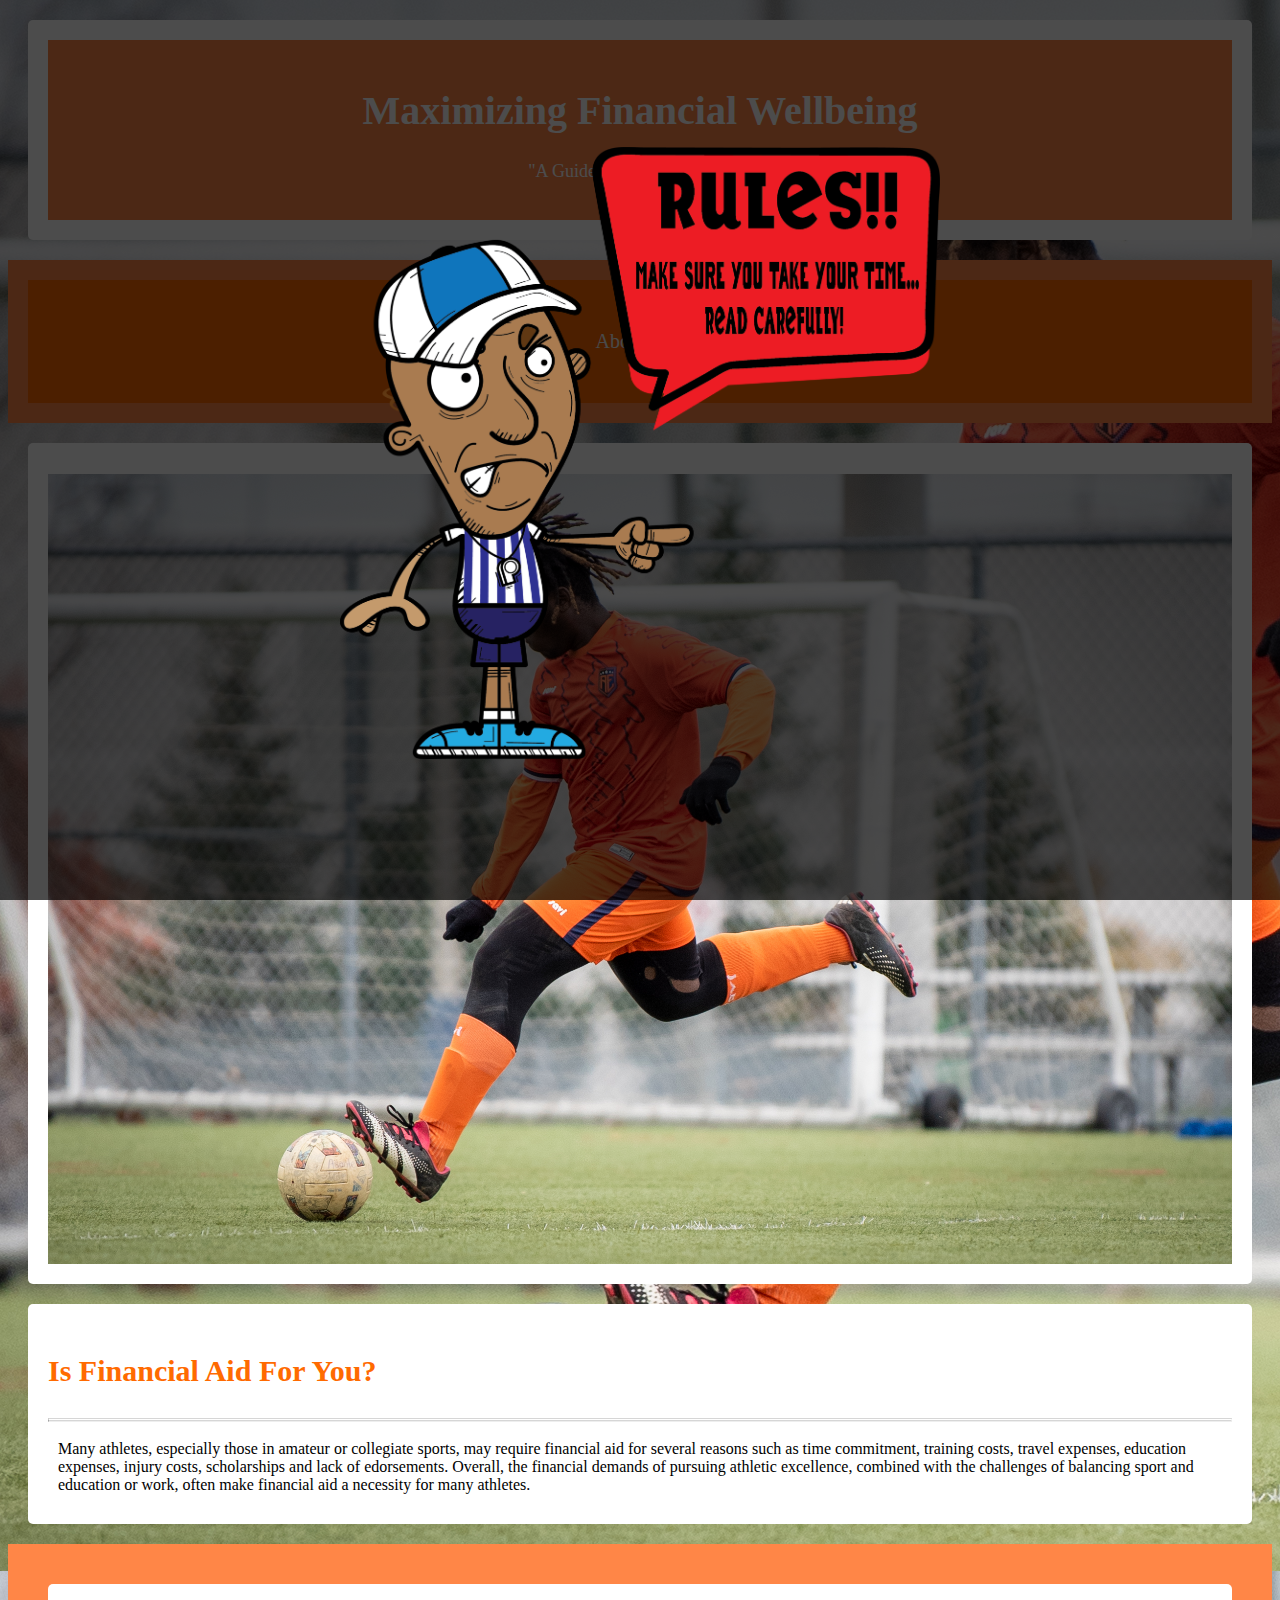
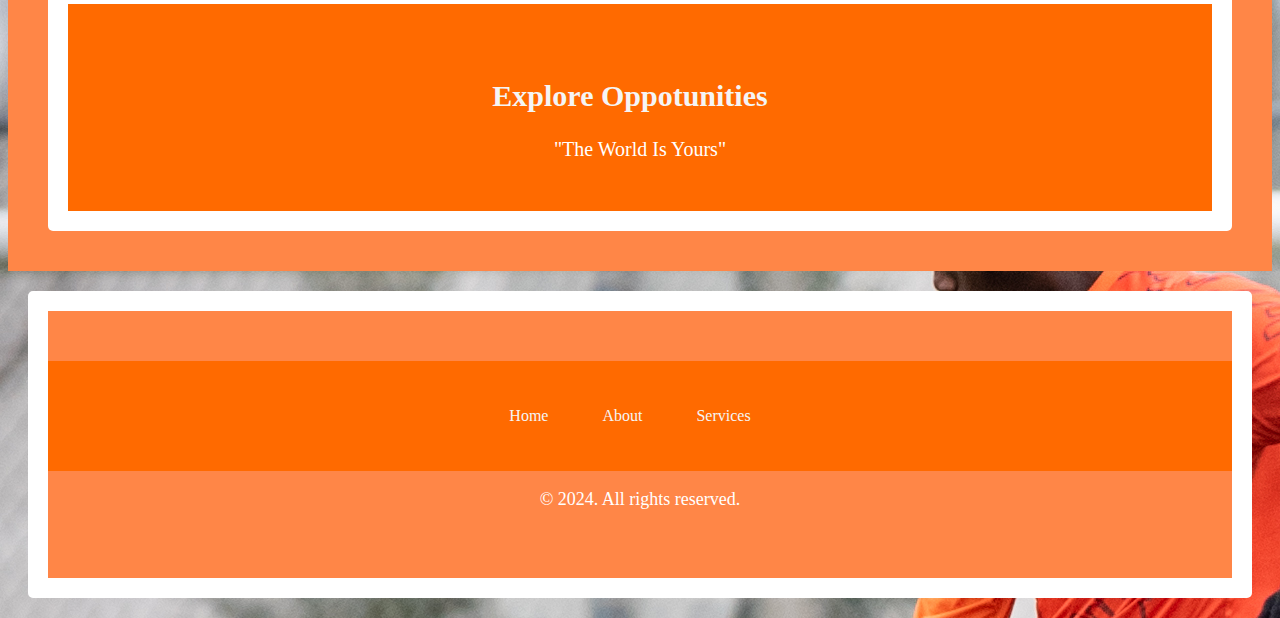
<file: index.html>
<html lang="en">
 <head>
     <meta charset="UTF-8">
     <meta name="viewport" content="width=device-width, initial-scale=1.0">
     <title>My Homepage</title>
      <link rel="stylesheet" href="style.css">
 </head>
 <body>
   <section>
     <header>
         <h1>Maximizing Financial Wellbeing</h1>
       <p>"A Guide for Student Athletes"</p>
     </header>
     </section>

   <div id="popupContainer">
     <div id="popupImage">
       <img src="Untitled-6.png" alt="Popup Image">
     </div>
   </div>

   <script>
     // Get references to the popup elements
   const popupContainer = document.getElementById('popupContainer');

   // Function to show the popup
   function showPopup() {
     popupContainer.style.display = 'block';
   }

   // Function to hide the popup
   function hidePopup() {
     popupContainer.style.display = 'none';
   }

   // Show the popup when the page is loaded
   window.onload = function() {
     showPopup();

     // Hide the popup after 10 seconds
     setTimeout(hidePopup, 10000); // 10000 milliseconds = 10 seconds
   };
   </script>

    <header>
    <nav>
        <ul>
            <li><a href="index.html">Home</a></li>
            <li><a href="about.html">About</a></li>
            <li><a href="services.html">Services</a></li>
        </ul>
    </nav>
   </header>

   <section>
      <img src="CV2_5378.jpg" alt="Athlete" width="800" height="500">
   </section>
  <section>
    <h3>Is Financial Aid For You?</h3>
     <hr class="class-2" />
      <div class="content">
        Many athletes, especially those in amateur or collegiate sports, may require financial aid for several reasons such as time commitment, training costs, travel expenses, education expenses, injury costs, scholarships and lack of edorsements. Overall, the financial demands of pursuing athletic excellence, combined with the challenges of balancing sport and education or work, often make financial aid a necessity for many athletes.
   </div>
   </section>
   <header>
      <section>
         <nav>

        <ul>
          <h2><li><a href="about.html">Explore Oppotunities</a></li></h2> 
          "The World Is Yours"
        </ul> 
         </nav>
      </section>
   </header>
   <section>
       <footer>
           <nav>
             <ul>
                 <li><a href="index.html">Home</a></li>
                 <li><a href="about.html">About</a></li>
               <li><a href="services.html">Services</a></li>
             </ul>
           </nav>
           <p>&copy; 2024. All rights reserved.</p>
       </footer>
       </section>
 </body>
 </html>
</file>
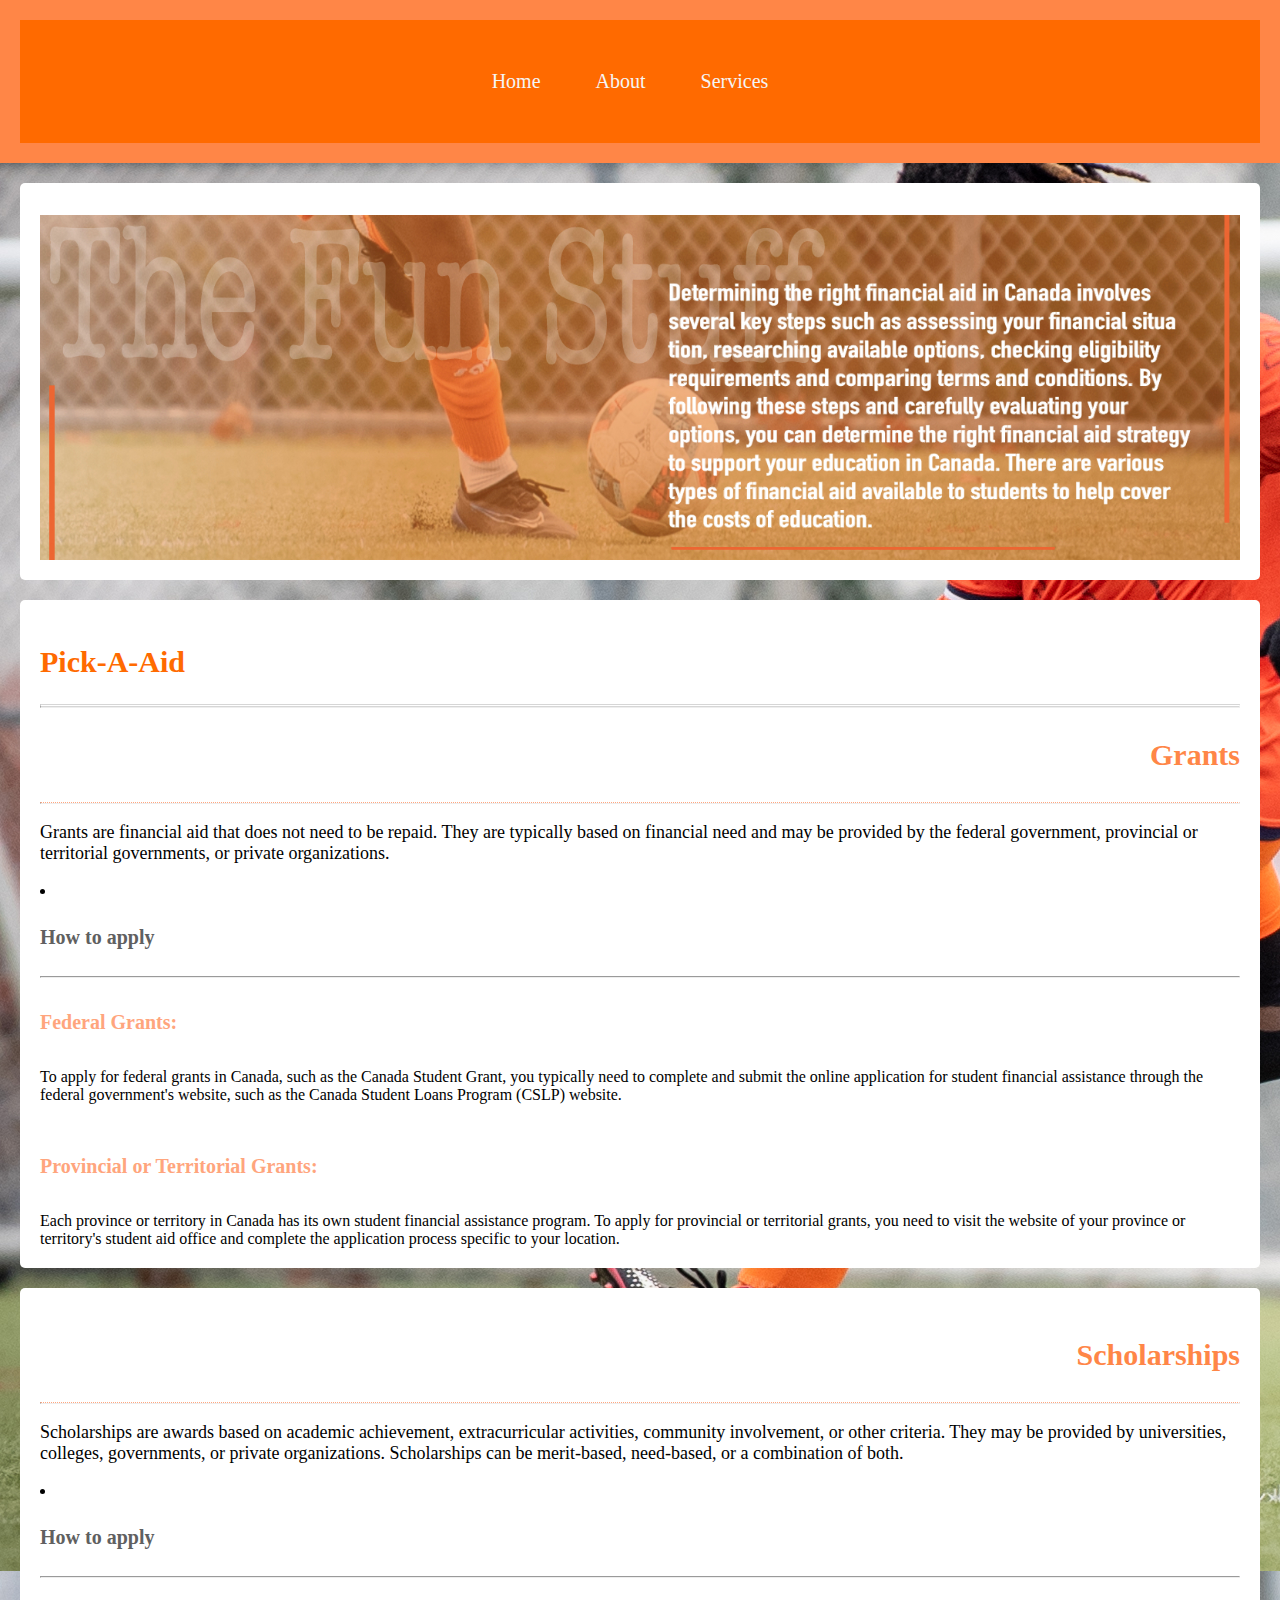
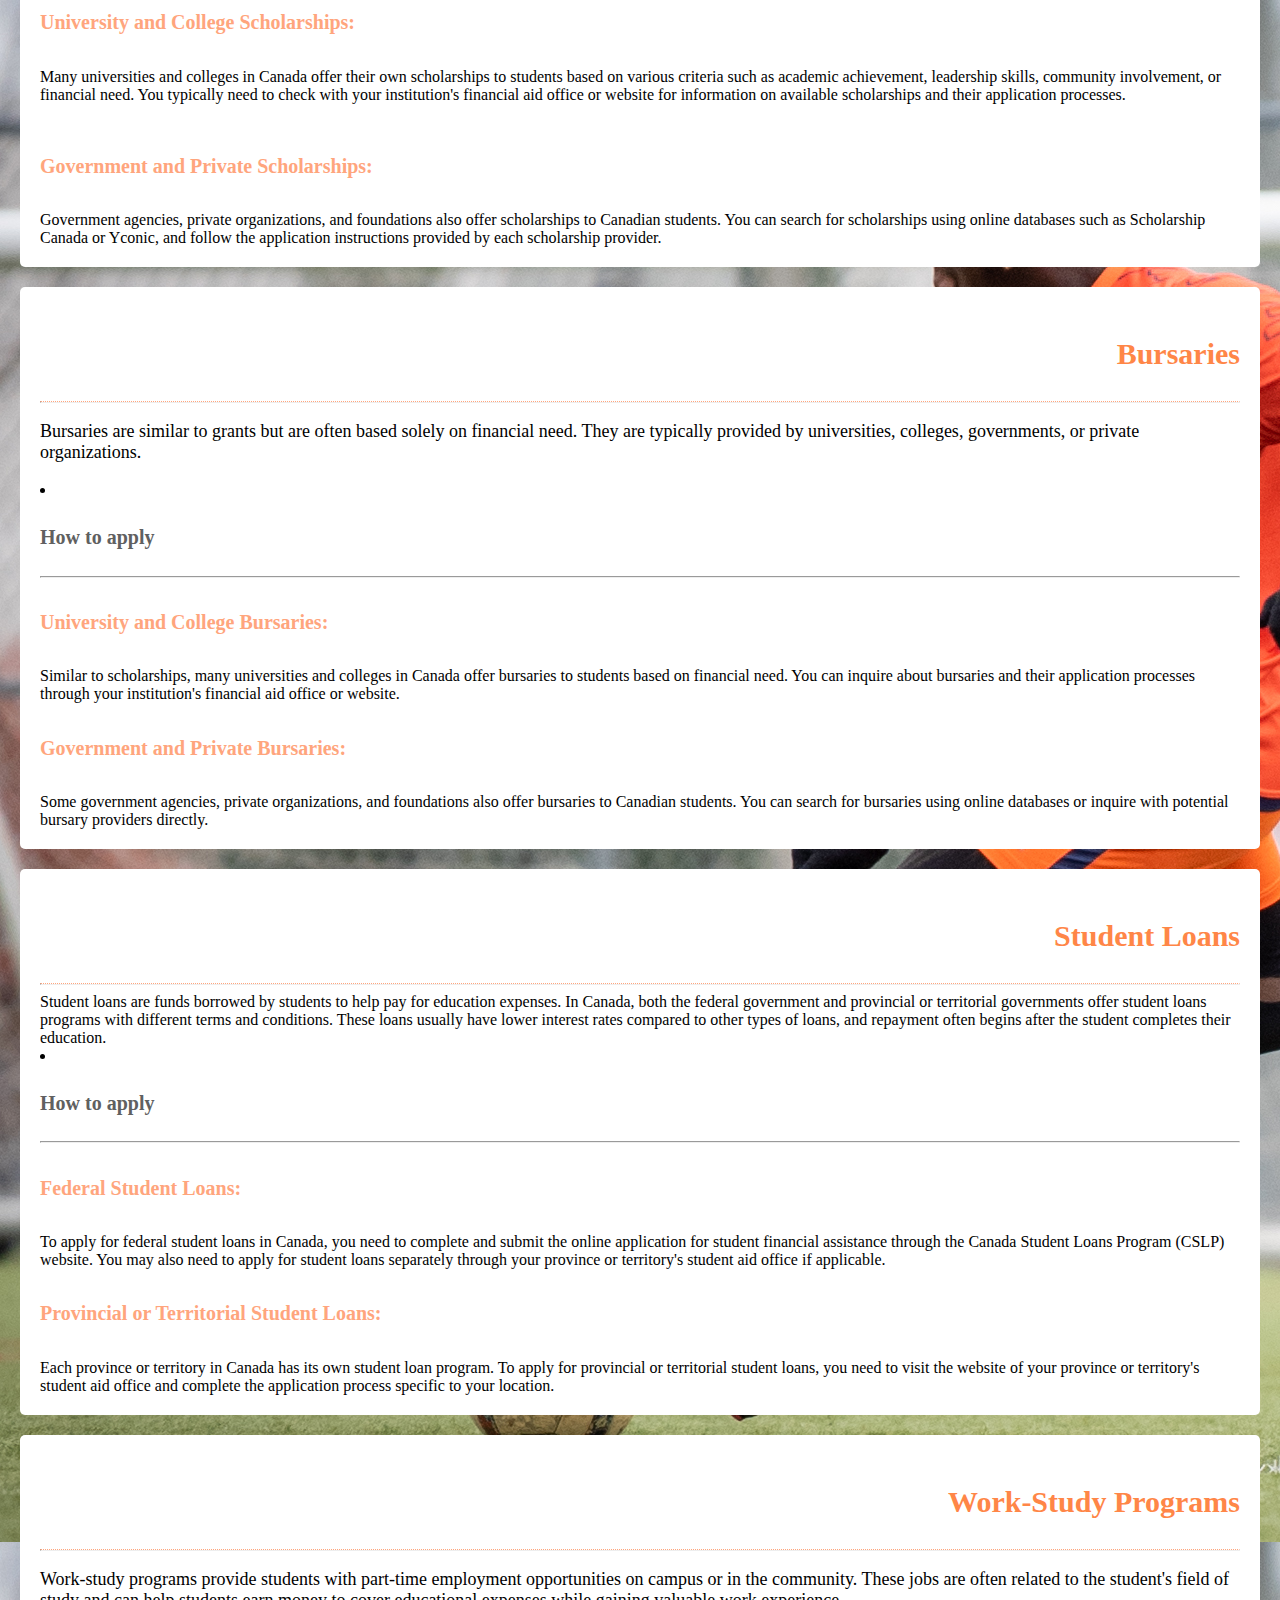
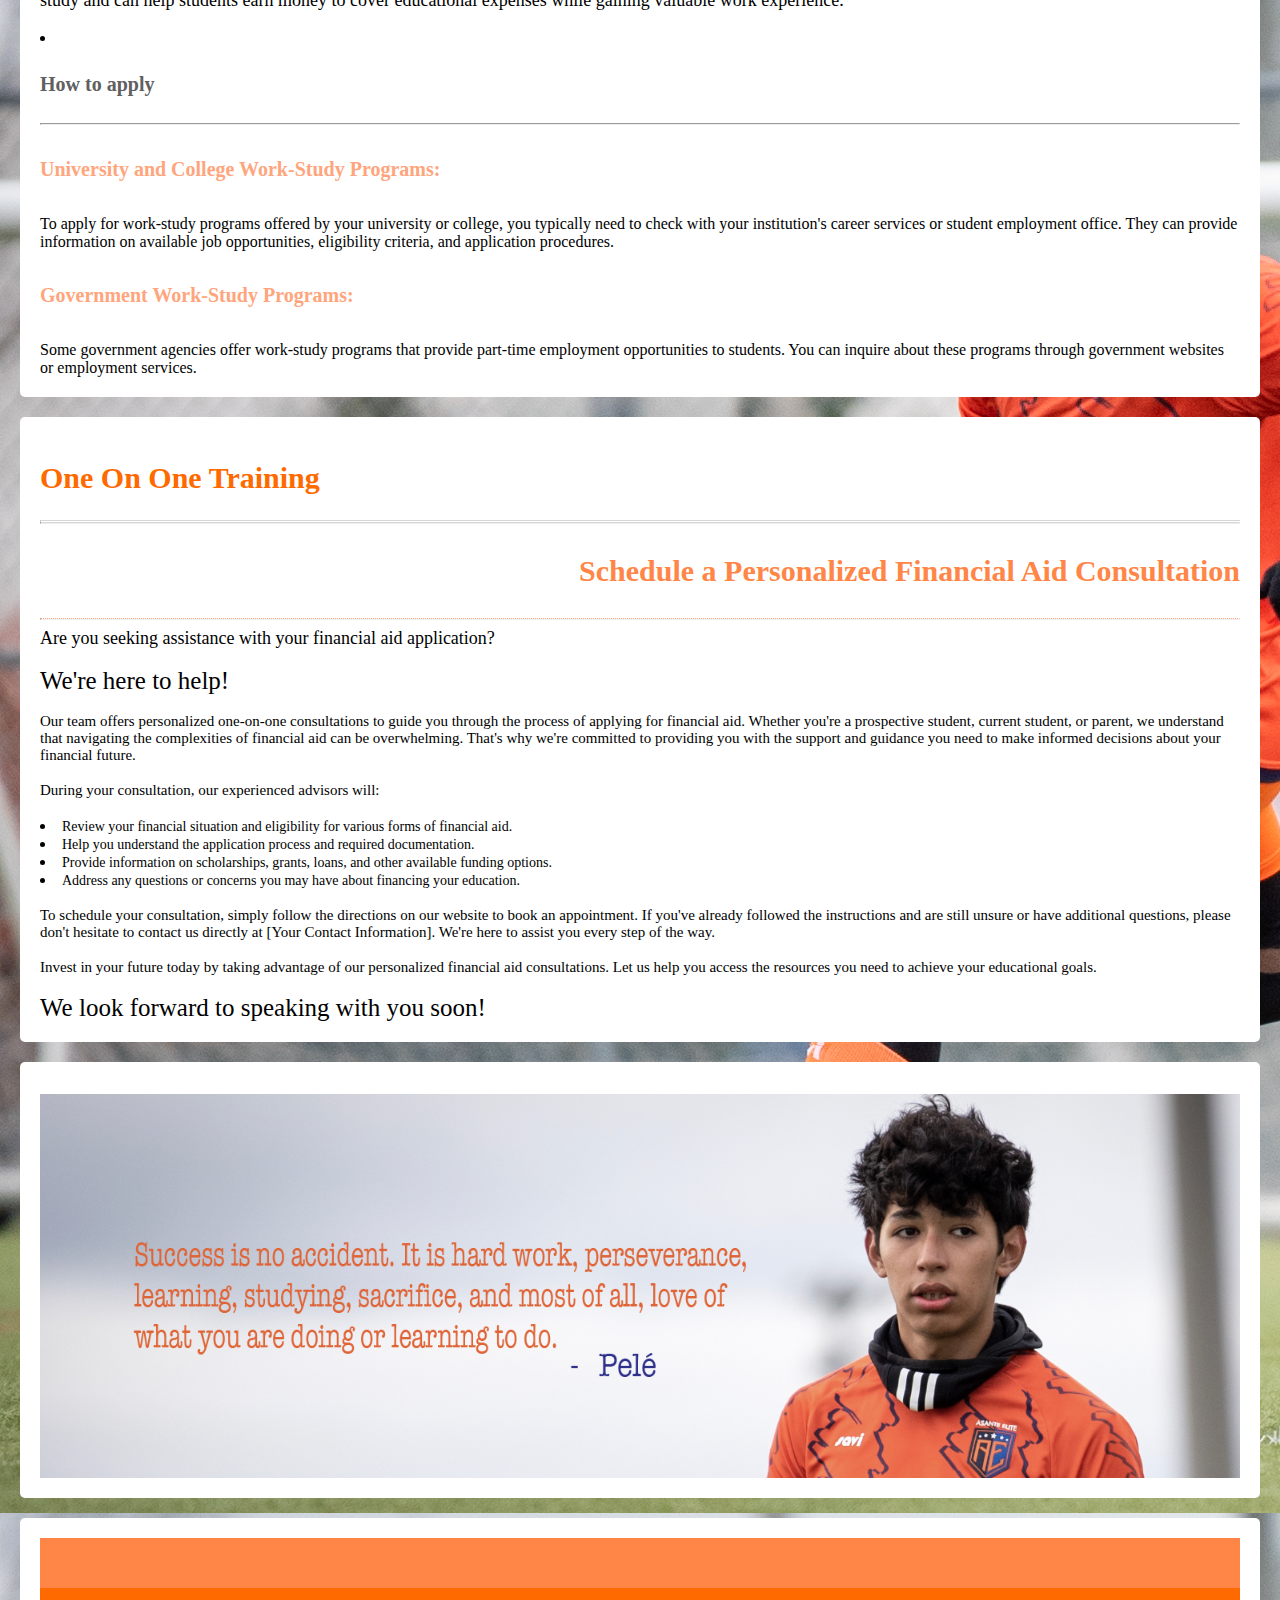
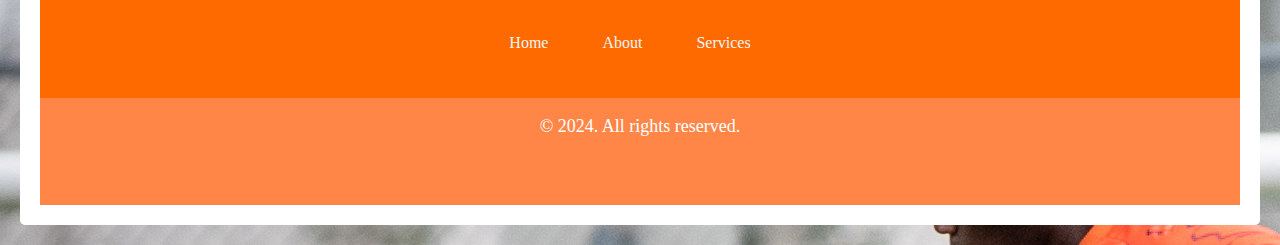
<file: services.html>
<html lang="en">
<head>
    <meta charset="UTF-8">
    <meta name="viewport" content="width=device-width, initial-scale=1.0">
    <title>Our Services</title>
    <link rel="stylesheet" href="style3.css">

</head>
<body>
    <header>
        <nav>
            <ul>
                <li><a href="index.html">Home</a></li>
                <li><a href="about.html">About</a></li>
              <li><a href="services.html">Services</a></li>
            </ul>
        </nav>
    </header>
  <div id="scrollReminder">
    <img src="Untitled-7.png" alt="Scroll Reminder">
  </div>
  <script>
  function showScrollReminder() {
    document.getElementById("scrollReminder").style.display = "block";
  }

  // Function to hide the scroll reminder
  function hideScrollReminder() {
    document.getElementById("scrollReminder").style.display = "none";
  }

  window.addEventListener('scroll', function() {
    // Check if user has scrolled to the bottom of the page
    if ((window.innerHeight + window.scrollY) >= document.body.offsetHeight) {
      showScrollReminder(); // Show the reminder when the bottom is reached
    } else {
      hideScrollReminder(); // Hide the reminder otherwise
    }
  });
  </script>
  <section>
     <img src="funstuff.jpg" alt="Athlete" width="800" height="500">
    </section>


 <section>
 <h2>Pick-A-Aid</h2>
  <hr class="class-2" />
    <h3>Grants</h3>
   <hr class="class-4" />
<p>Grants are financial aid that does not need to be repaid. They are typically based on financial need and may be provided by the federal government, provincial or territorial governments, or private organizations.</p>

   <li><h4>How to apply</h4></li>
    <hr class="class-3" />
   <h5>Federal Grants:</h5> To apply for federal grants in Canada, such as the Canada Student Grant, you typically need to complete and submit the online application for student financial assistance through the federal government's website, such as the Canada Student Loans Program (CSLP) website.
    <br><br>
   <h5>Provincial or Territorial Grants:</h5> 
   Each province or territory in Canada has its own student financial assistance program. To apply for provincial or territorial grants, you need to visit the website of your province or territory's student aid office and complete the application process specific to your location.
     </section>

  <section>

    <h3>Scholarships</h3> 
    <hr class="class-4" />
   <p>Scholarships are awards based on academic achievement, extracurricular activities, community involvement, or other criteria. They may be provided by universities, colleges, governments, or private organizations. Scholarships can be merit-based, need-based, or a combination of both.</p>
    <li><h4>How to apply</h4></li>
      <hr class="class-3" />

    <h5>University and College Scholarships:</h5>
    Many universities and colleges in Canada offer their own scholarships to students based on various criteria such as academic achievement, leadership skills, community involvement, or financial need. You typically need to check with your institution's financial aid office or website for information on available scholarships and their application processes.
    <br><br>
    <h5>Government and Private Scholarships:</h5>
    Government agencies, private organizations, and foundations also offer scholarships to Canadian students. You can search for scholarships using online databases such as Scholarship Canada or Yconic, and follow the application instructions provided by each scholarship provider.
    </section>

  <section>
   <h3>Bursaries</h3> 
    <hr class="class-4" />
    <p>Bursaries are similar to grants but are often based solely on financial need. They are typically provided by universities, colleges, governments, or private organizations.</p>
     <li><h4>How to apply</h4></li>
      <hr class="class-3" />
    <h5>University and College Bursaries:</h5> Similar to scholarships, many universities and colleges in Canada offer bursaries to students based on financial need. You can inquire about bursaries and their application processes through your institution's financial aid office or website.
    <h5>Government and Private Bursaries:</h5>Some government agencies, private organizations, and foundations also offer bursaries to Canadian students. You can search for bursaries using online databases or inquire with potential bursary providers directly.

    </section>
  <section>
   <h3>Student Loans</h3>
     <hr class="class-4" />
     Student loans are funds borrowed by students to help pay for education expenses. In Canada, both the federal government and provincial or territorial governments offer student loans programs with different terms and conditions. These loans usually have lower interest rates compared to other types of loans, and repayment often begins after the student completes their education.
   <li><h4>How to apply</h4></li>
    <hr class="class-3" />
    <h5>Federal Student Loans:</h5> To apply for federal student loans in Canada, you need to complete and submit the online application for student financial assistance through the Canada Student Loans Program (CSLP) website. You may also need to apply for student loans separately through your province or territory's student aid office if applicable.

    <h5>Provincial or Territorial Student Loans:</h5> 
      Each province or territory in Canada has its own student loan program. To apply for provincial or territorial student loans, you need to visit the website of your province or territory's student aid office and complete the application process specific to your location.
    </section>
  <section>
   <h3>Work-Study Programs</h3>
     <hr class="class-4" />
     <p>Work-study programs provide students with part-time employment opportunities on campus or in the community. These jobs are often related to the student's field of study and can help students earn money to cover educational expenses while gaining valuable work experience.</p>
   <li><h4>How to apply</h4></li>
    <hr class="class-3" />
    <h5>University and College Work-Study Programs:</h5> 
    To apply for work-study programs offered by your university or college, you typically need to check with your institution's career services or student employment office. They can provide information on available job opportunities, eligibility criteria, and application procedures.
    <h5> Government Work-Study Programs:</h5> 
    Some government agencies offer work-study programs that provide part-time employment opportunities to students. You can inquire about these programs through government websites or employment services.
    </section>


  <section>
  <h2>One On One Training</h2>
     <hr class="class-2" />
    <h3>Schedule a Personalized Financial Aid Consultation</h3>
     <hr class="class-4" />
      <p4>Are you seeking assistance with your financial aid application?</p4> 
        <br><br>
        <p3>We're here to help!</p3>
<br><br>
    <p5>Our team offers personalized one-on-one consultations to guide you through the process of applying for financial aid. Whether you're a prospective student, current student, or parent, we understand that navigating the complexities of financial aid can be overwhelming. That's why we're committed to providing you with the support and guidance you need to make informed decisions about your financial future.</p5>
<br><br>
    <p5>During your consultation, our experienced advisors will:</p5>
<br><br>
   <li><p2>Review your financial situation and eligibility for various forms of financial aid.</p2></li>
    <li><p2>Help you understand the application process and required documentation.</p2></li>
    <li><p2>Provide information on scholarships, grants, loans, and other available funding options.</p2>
   <li><p2> Address any questions or concerns you may have about financing your education.</p2></li>
        <br>
    <p5>To schedule your consultation, simply follow the directions on our website to book an appointment. If you've already followed the instructions and are still unsure or have additional questions, please don't hesitate to contact us directly at [Your Contact Information]. We're here to assist you every step of the way.</p5>
<br><br>
    <p5>Invest in your future today by taking advantage of our personalized financial aid consultations. Let us help you access the resources you need to achieve your educational goals.</p5>
<br><br>
    <p3>We look forward to speaking with you soon!</p3>

  </section>

  <section>
    <img src="quote.jpg" alt="Athlete" width="800" height="500">
  </section>

   <section>
    <footer>
      <nav>
          <ul>
              <li><a href="index.html">Home</a></li>
              <li><a href="about.html">About</a></li>
            <li><a href="services.html">Services</a></li>
          </ul>
      </nav>
        <p>&copy; 2024. All rights reserved.</p>
    </footer>
  </section>
</body>
</html>
</file>
<file: style.css>
body {
   font-family: 'Times New Roman', Times, serif
   margin: 0;
   padding: 0;
   background-image: url('CV2_5378.jpg');

}
header {
   background-color: #ff8647;
   color: #fff;
   padding: 20px;
   text-align: center;
   font-size: 20PX;
}
nav {
   background-color: #ff6a00;
   padding: 10px;
   text-align: center;
}
nav a {
   color: #fff;
   text-decoration: none;
   padding: 10px;
   margin: 0 5px;
   border-radius: 5px;
}
nav a:hover {
   background-color: #ffa57d;
}
section {
   padding: 20px;
   margin: 20px;
   background-color: #fff;
   border-radius: 5px;
   text-align: left;
}


nav ul {
 list-style-type: none;
 padding: 20px;
 text-align: center;
}

nav ul li {
 display: inline;
 margin-right: 20px;
}

nav ul li a {
 color: whitesmoke;
 text-decoration: blink;

}
.content {
color: black;
padding: 10px;
text-align: left;
}

img {
height: auto;
width: 100%;
padding-top: 1%; /* 1:1 Aspect Ratio */
position: relative; /* If you want text inside of it */
}

hr.class-2 {
border-top: 3px double #d6d6d6;
}

hr.class-4 {
border-top: 1px dotted #8c8b8b;
}

hr.class-6 {
background-color: #fff;
border-top: 5px dotted #8c8b8b;
}

footer {
 background-color: #ff8647;
 color: #fff;
 text-align: center;
 padding: 50px 0;
 position: ab;
 bottom: 0;
 width: 100%;
}
p{
  font-family:American Typewriter,     Light;
  font-size: 18px;
}
h3{
  font-family: American Typewriter;
  font-size: 30px;
  text-align: left;
  color: #ff6a00;
}

#popupContainer {
  display: none;
  position: fixed;
  top: 0;
  left: 0;
  width: 100%;
  height: 100%;
  background-color: rgba(0, 0, 0, 0.7);
  z-index: 9999;
}

#popupImage {
  position: absolute;
  top: 50%;
  left: 50%;
  transform: translate(-50%, -50%);
  background-color: none;
  padding: 20px;
  text-align: center;
}

#popupImage img {
  max-width: 100%;
  max-height: 80vh;
}
</file>
<file: style3.css>
body {
   font-family: 'Times New Roman', Times, serif;
   margin: 0;
   padding: 0;
  background-image: url('CV2_5378.jpg');
  
}
header {
   background-color: #ff8647;
   color: #fff;
   padding: 20px;
   text-align: center;
  font-size: 20PX;
}
nav {
   background-color: #ff6a00;
   padding: 10px;
   text-align: center;
}
nav a {
   color: #fff;
   text-decoration: none;
   padding: 10px;
   margin: 0 5px;
   border-radius: 5px;
}
nav a:hover {
   background-color: #ffa57d;
}
section {
   padding: 20px;
   margin: 20px;
   background-color: #fff;
   border-radius: 5px;
   text-align: left;
}


nav ul {
 list-style-type: none;
 padding: 20px;
 text-align: center;
}

nav ul li {
 display: inline;
 margin-right: 20px;
}

nav ul li a {
 color: whitesmoke;
 text-decoration: blink;

}
.content {
color: black;
padding: 5px;
text-align: left;
}

img {
height: auto;
width: 100%;
padding-top: 1%; 
position: relative; 
}



hr.class-2 {
border-top: 3px double #d6d6d6;
}

hr.class-4 {
border-top: 1px dotted #ffa57d;
}

hr.class-6 {
background-color: #fff;
border-top: 5px dotted #8c8b8b;
}

footer {
 background-color: #ff8647;;
 color: #fff;
 text-align: center;
 padding: 50px 0;
 position: ab;
 bottom: 0;
 width: 100%;
}

h2{
  font-family: American Typewriter;
  font-size: 30px;
  text-align:left;
  color:  #ff6a00;
}
h3{
  font-family: American Typewriter;
  font-size: 30px;
  text-align: right;
  color: #ff8647;
}

p{
  font-family:American Typewriter,     Light;
  font-size: 18px;
}
h5{
  font-family: American Typewriter ;
  font-size: 20px;
  color: #ffa57d;
}
h4{
  font-family: 'Times New Roman', Times, serif;
  font-size: 20px;
  color: #606060;
}
p2{
  font-family:American Typewriter,     Light;
  font-size: 14px;
}
p3{
  font-family:American Typewriter,     Light;
  font-size: 25px;
}
p4{
  font-family:American Typewriter,     Light;
  font-size: 18px;
}
p5{
  font-family:American Typewriter,     Light;
  font-size: 15px;
}

#scrollReminder {
  display: none;
  position: fixed;
  bottom: 20px;
  left: 20px;
  width: 300px;
  height: 300px;
  background-color: none;
  padding: 10px;
}

#scrollReminder img {
  max-width: 100%;
  max-height: 100%;
}
</file>
